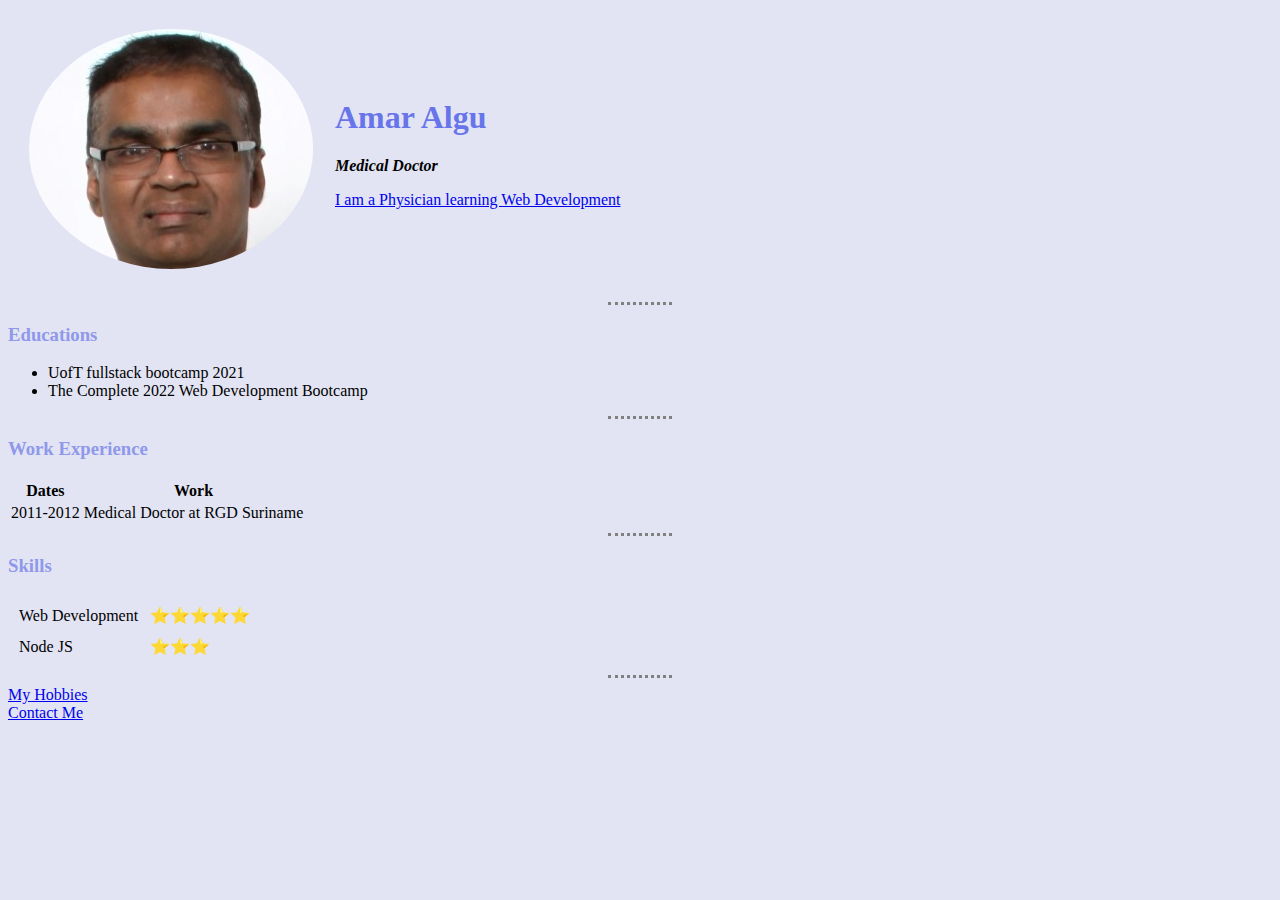
<file: index.html>
<!DOCTYPE html>

<html>

<head>
    <meta charset="utf-8">
    <meta http-equiv="X-UA-Compatible" content="IE=edge">
    <title>Amar`s Personal site</title>
    <meta name="description" content="">
    <meta name="viewport" content="width=device-width, initial-scale=1">
    <link rel="stylesheet" href="CSS/styles.css">

</head>


<body>
    <table cellspacing="20">
        <tr>
            <td><img class="profile" src="img/profile.jpg" alt="profile picture"></td>
            <td>
                <h1>Amar Algu</h1>
                <p><em><strong> Medical Doctor </strong></em></p>
                <p><a href="https://www.linkedin.com/in/amar-algu-09268291/"> I am a Physician learning Web
                        Development</a></p>
            </td>
        </tr>
    </table cellspacing="10">
    <hr>
    <h3>Educations</h3>
    <ul>
        <li>UofT fullstack bootcamp 2021</li>
        <li>The Complete 2022 Web Development Bootcamp</li>
    </ul>
    <hr>
    <h3>Work Experience</h3>
    <table>
        <thead>
            <tr>
                <th>Dates</th>
                <th>Work</th>
            </tr>
        </thead>
        <tbody>
            <tr>
                <td>2011-2012 </td>
                <td>Medical Doctor at RGD Suriname</td>
            </tr>
        </tbody>
    </table>
    <hr>
    <h3>Skills</h3>
    <table cellspacing="10">
        <tr>
            <td>Web Development</td>
            <td>⭐⭐⭐⭐⭐</td>
        </tr>
        <tr>
            <td>Node JS</td>
            <td>⭐⭐⭐</td>
        </tr>
    </table>

    <hr>
    <a href="hobbies.html">My Hobbies</a>

    <br>



    <a href="contact.html">Contact Me</a>


    <script src="" async defer></script>
</body>

</html>
</file>
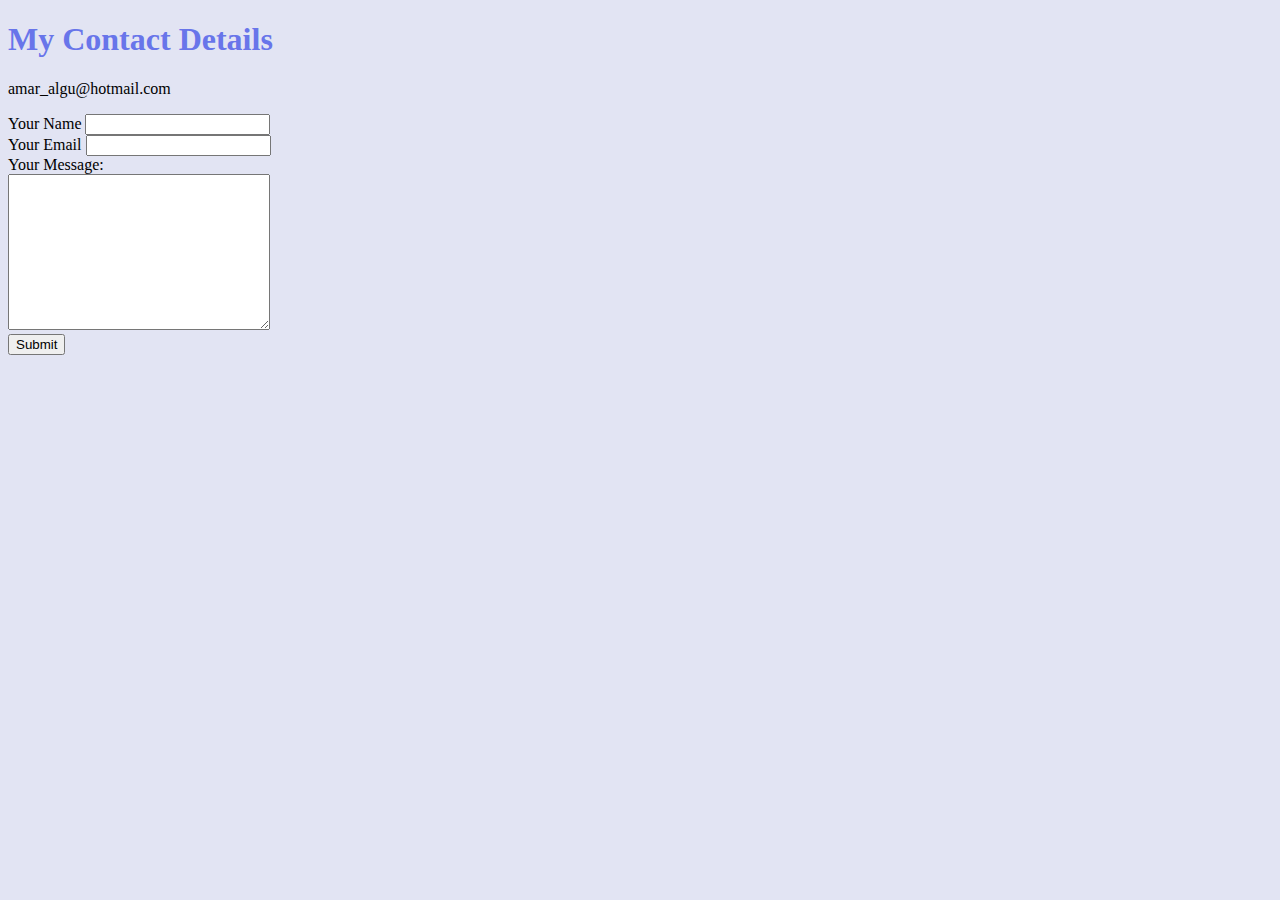
<file: contact.html>
<!DOCTYPE html>
<html lang="en">

<head>
    <meta charset="UTF-8">
    <meta http-equiv="X-UA-Compatible" content="IE=edge">
    <meta name="viewport" content="width=device-width, initial-scale=1.0">
    <title>Contact Me</title>
    <link rel="stylesheet" href="CSS/styles.css">
</head>

<body>
    <h1>My Contact Details</h1>
    <p> amar_algu@hotmail.com</p>
    <form action="mailto:amar_algu@hotmail.com" method="post" enctype="text/plain">
        <label>Your Name</label>
        <input type="text" name="yourName" value=""><br>
        <label>Your Email</label>
        <input type="email" name="yourEmail"><br>
        <label>Your Message:</label><br>
        <textarea name="yourMessage" rows="10" cols="30"></textarea><br>
        <input type="submit" name="">
    </form>
</body>

</html>
</file>
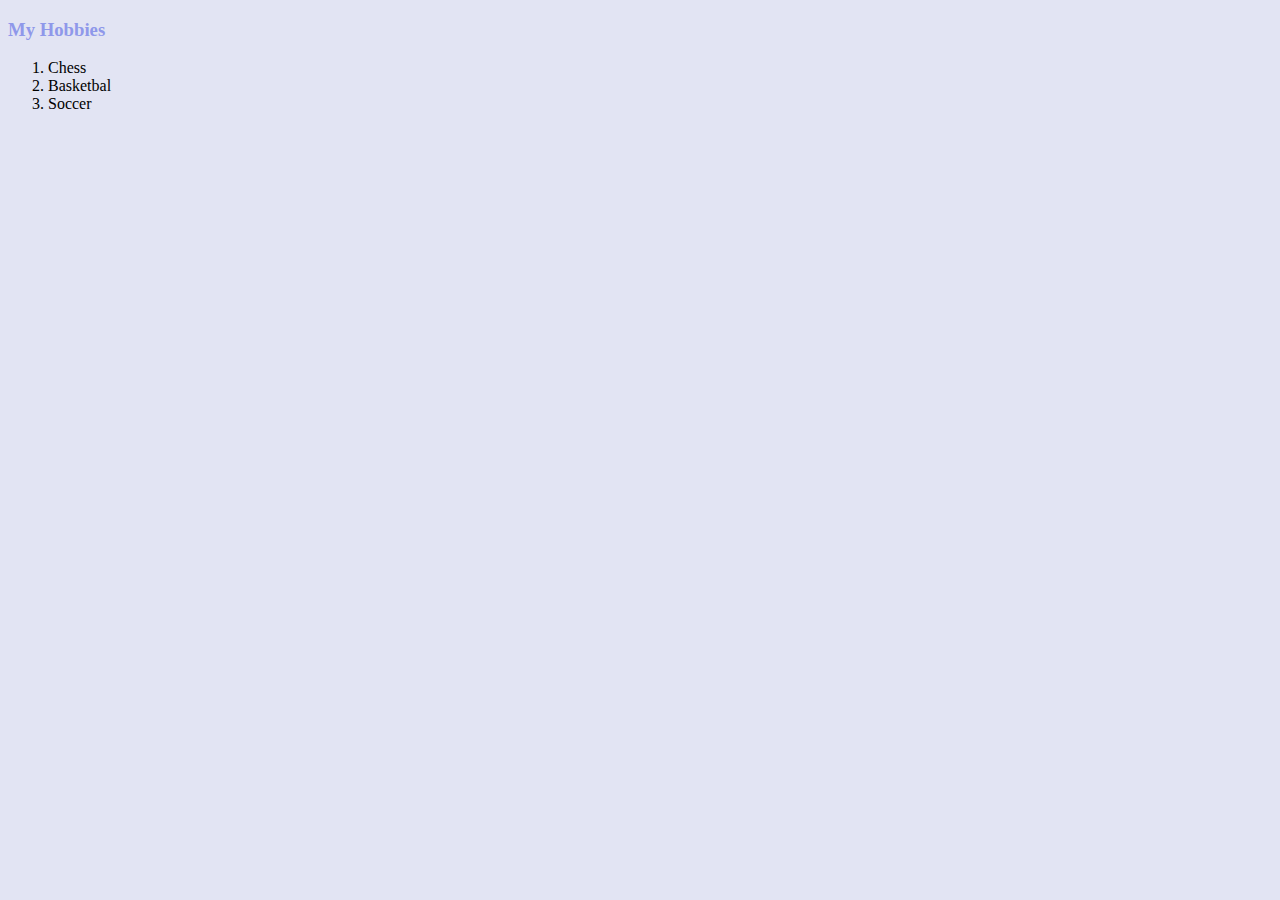
<file: hobbies.html>
<!DOCTYPE html>
<html lang="en">

<head>
    <meta charset="UTF-8">
    <meta http-equiv="X-UA-Compatible" content="IE=edge">
    <meta name="viewport" content="width=device-width, initial-scale=1.0">
    <title>Hobbies</title>
    <link rel="stylesheet" href="CSS/styles.css">
</head>

<body>
    <h3>My Hobbies</h3>
    <ol>
        <li>Chess</li>
        <li>Basketbal</li>
        <li>Soccer</li>
    </ol>
</body>

</html>
</file>
<file: CSS/styles.css>
body {
    background-color: #e2e4f3;
}

hr {
    border-color: gray;
    border-style: none;
    height: 0px;
    width: 5%;
    border-top: dotted;
}

h1 {
    color: #6875ea;
}

h3 {
    color: #8f98ea;
}

.profile {
    border-radius: 100%;
}
</file>
